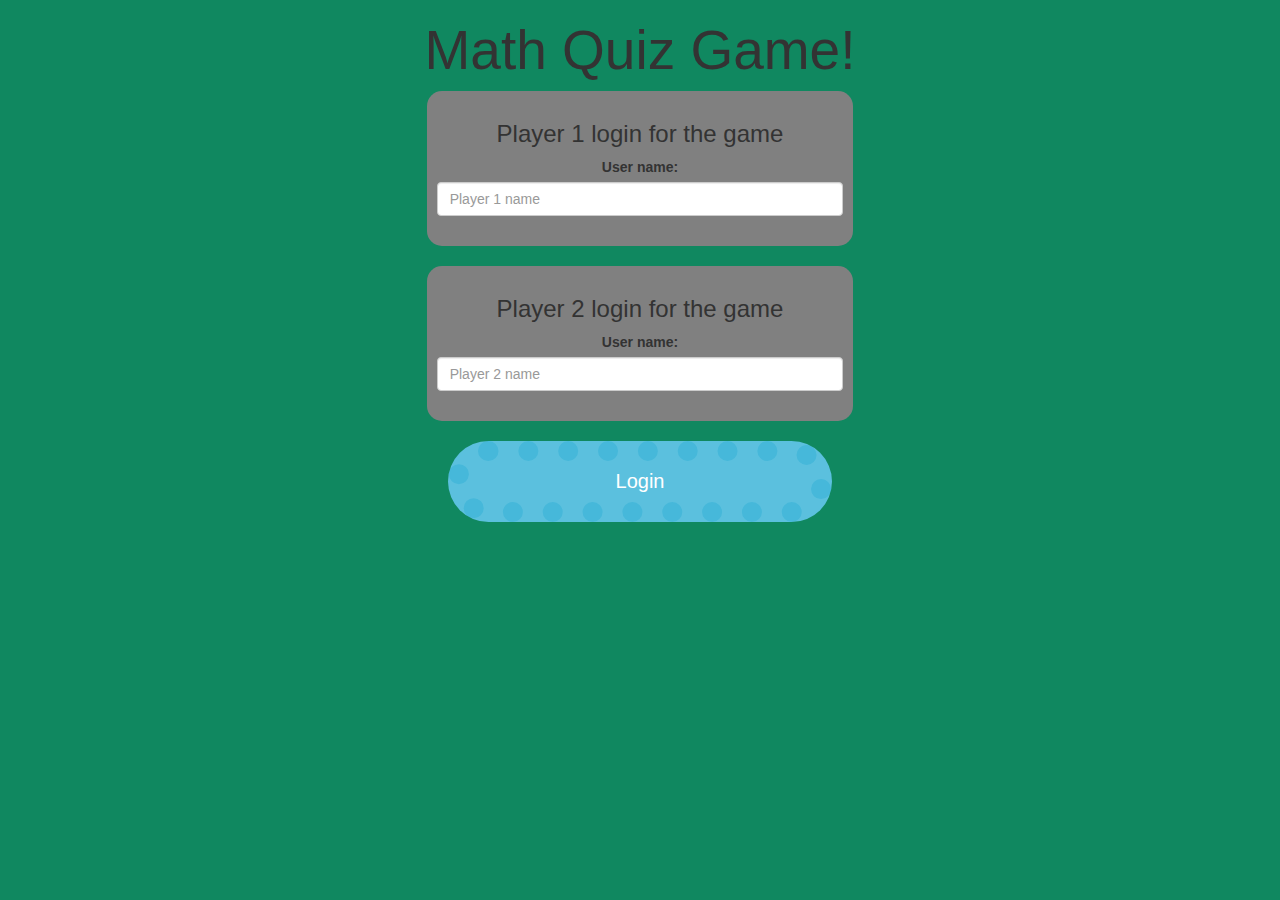
<file: index.html>
<!DOCTYPE html>
<html>
<head>
	<title>Math quiz game!</title>

<meta name="viewport" content="width=device-width, initial-scale=1">
<link rel="stylesheet" href="https://maxcdn.bootstrapcdn.com/bootstrap/3.4.0/css/bootstrap.min.css">
<script src="https://ajax.googleapis.com/ajax/libs/jquery/3.4.1/jquery.min.js"></script>
<script src="https://maxcdn.bootstrapcdn.com/bootstrap/3.4.0/js/bootstrap.min.js"></script>

<link rel="stylesheet" type="text/css" href="mathquiz.css">

<script src="game_login.js"></script>
</head>
<body>
<center>
<h1 style="font-size: 55px;">Math Quiz Game!</h1>
<div class = "col-lg-4 col-sm-8 col-xs-11 login_div1">
<h3>Player 1 login for the game</h3>
<label>User name:</label>
<input type="text" placeholder="Player 1 name" class="form-control"	id="player1_name_input">
<br>
</div>
<br>
<div class = "col-lg-4 col-sm-8 col-xs-11 login_div2">
	<h3>Player 2 login for the game</h3>
	<label>User name:</label>
	<input type="text" placeholder="Player 2 name" class="form-control"	id="player2_name_input">
	<br>
	</div>
	<br>
	<button id="btn" style="width:30%" class="btn btn-info" onclick="addUser()">Login</button>
</center>
</body>
</html>
</file>
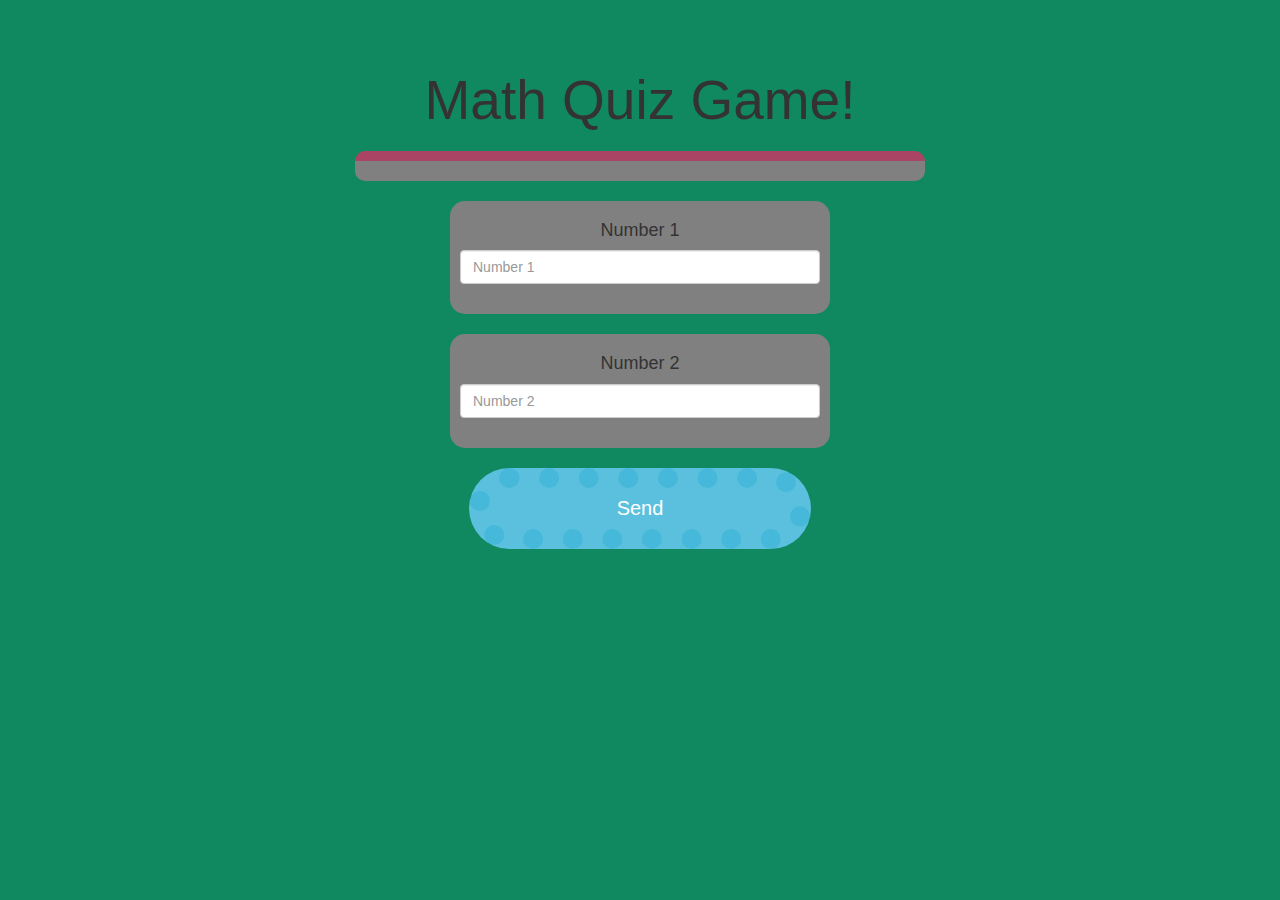
<file: quiz_game_page.html>
<!DOCTYPE html>
<html>
<head>
	<title>Math quiz game!</title>

<meta name="viewport" content="width=device-width, initial-scale=1">
<link rel="stylesheet" href="https://maxcdn.bootstrapcdn.com/bootstrap/3.4.0/css/bootstrap.min.css">
<script src="https://ajax.googleapis.com/ajax/libs/jquery/3.4.1/jquery.min.js"></script>
<script src="https://maxcdn.bootstrapcdn.com/bootstrap/3.4.0/js/bootstrap.min.js"></script>

<link rel="stylesheet" type="text/css" href="mathquiz.css">
<link rel="stylesheet" type="text/css" href="quiz_game_page.css">
<script src="quiz_game_page.js"></script>
</head>
<body>
    <h4 id="player1_name"></h4><span id="player1_score"></span>
    <br>
    <h4 id="player2_name"></h4><span id="player2_score"></span>
<div class="container">
    <center>
        
        <h1 style="font-size: 55px;">Math Quiz Game!</h1>
        <h3 id="player_question"></h3>
		<h3 id="player_answer"></h3>
		<div id="output" class="col-lg-6">
            <span id="question"></span>
            
        </div>

<br>
<div class = "col-lg-4 col-sm-8 col-xs-11 number1_div">
<h4>Number 1</h4>
<input type="number" placeholder="Number 1" class="form-control" id="number1">
<br>
</div>
<br>
<div class = "col-lg-4 col-sm-8 col-xs-11 number2_div">
	<h4>Number 2</h4>
	<input type="number" placeholder="Number 2" class="form-control" id="number2">
	<br>
	</div>
	<br>
	<button id="btn1" style="width:30%" class="btn btn-info" onclick="send()">Send</button>

    </center>
</div>



</body>
</html>
</file>
<file: mathquiz.css>
body
{
	background-color:rgb(16, 136, 96);
}

	.login_div1 , .login_div2
	{
		background: grey;
		padding: 10px;
		float: none;
		border-radius: 15px;
	}


#player1_name , #player2_name
{
	display: inline-block;
	margin-left: 20px;
}
#word
{
	width: 60%;
}
#word_display
{
	letter-spacing: 5px;
}
#output
{
background: white;
border-radius: 10px;
border-top: 10px solid #AA4465;
padding: 10px;
float: none;
text-align: left;
}

#btn{
	border-radius: 60px;
	border-style:dotted;
	border-width: 20px;
	font-size: 20px;
}
</file>
<file: quiz_game_page.css>
body
{
	background-color:rgb(16, 136, 96);
}

	.number1_div , .number2_div
	{
		background: grey;
		padding: 10px;
		float: none;
		border-radius: 15px;
	}


#player1_name , #player2_name
{
	display: inline-block;
	margin-left: 20px;
}

#output
{
background: grey;
border-radius: 10px;
border-top: 10px solid #AA4465;
padding: 10px;
float: none;
text-align: left;
}

#btn1{
	border-radius: 60px;
	border-style:dotted;
	border-width: 20px;
	font-size: 20px;
}
</file>
